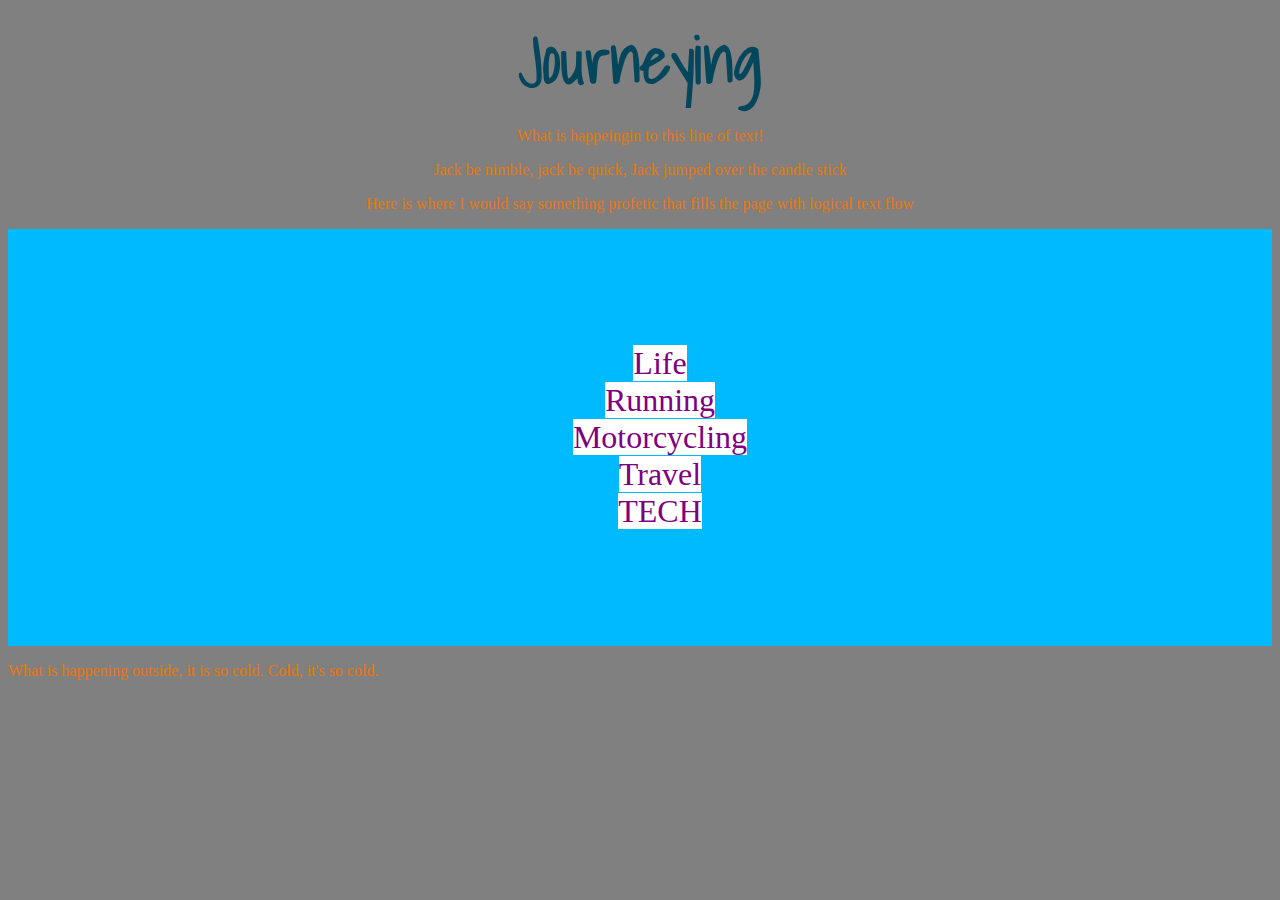
<file: index.html>
<!DOCTYPE html>

<html>
	<head>
		<title>Jodi Lindner</title>
		<link rel="stylesheet" type="text/css" href="style.css">
		<link href='https://fonts.googleapis.com/css?family=Shadows+Into+Light' rel='stylesheet' type='text/css'>
		<meta> </meta>

	</head>
	<body>
<header>
<div>
	<h1>Journeying</h1>
	<p>What is happeingin to this line of text!</p>
	<p class="roll">Jack be nimble, jack be quick, Jack jumped over the candle stick</p>
	<p>Here is where I would say something profetic that fills the page with logical text flow</p>
<nav>
	<!--Life, skills, about me, my passions, running, motorcycling -->
<ul>
<div><a href="life.html"> Life </a></div>
<div><a href="running.html"> Running</a></div>
<div><a href="Motorcycling.html"> Motorcycling </a></div>
<div><a href="travel.html"> Travel </a></div>
<div><a href="knowledge share.html">TECH</a></div>

</ul>
</nav>
</div>
</header>

<!--Mian part of the website-->
<main>
		<p class>What is happening outside, it is so cold. Cold, it's so cold.</p>
		<!--This is my personal page for fun-->
		
</main>
	</body>


</html>
</file>
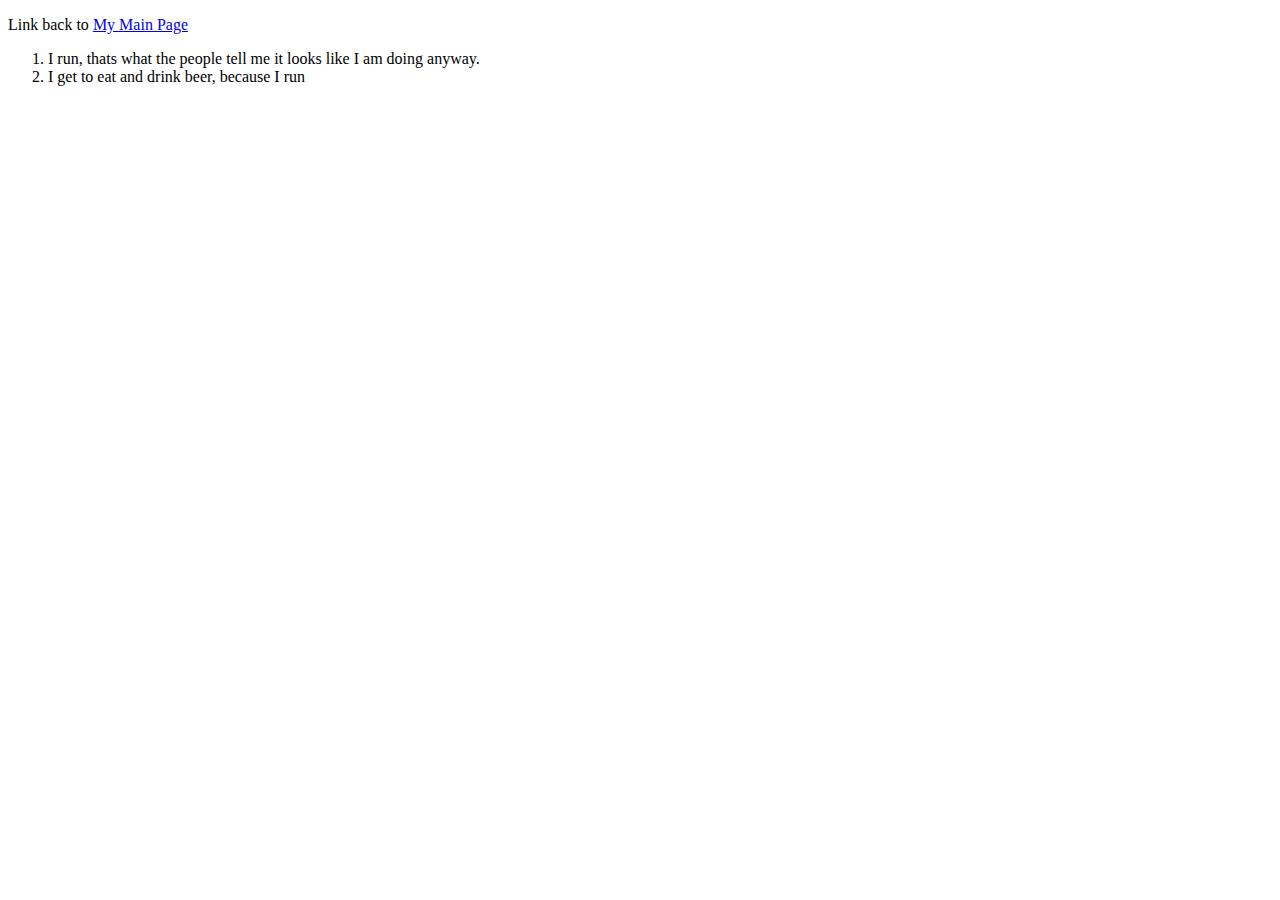
<file: running.html>
<!DOCTYPE html>

<html>
	<head>
		<title>Running</title>

	</head>
<body>
	<p>Link back to <a href="index.html">My Main Page</a></p>
<ol>
	<li>I run, thats what the people tell me it looks like I am doing anyway.</li>
	<li>I get to eat and drink beer, because I run</li>
</ol>
</body>



</html>
</file>
<file: style.css>
/*Notes to yourself*/
/*Color Scheme -  OCEANS #005D7F #4ccfff #00baff #26677f #0095cc */

body {
	background-color: gray;
	color: #F2DB29
}
header{text-align: center;

}
nav {background-color: #00baff;
	padding: 100px;

}
/* all 6 headers*/
h1 {
	font-family: shadows into light;
	font-size: 4em;
	color: #04465C;
	margin: 0px;
}
h2{

}
p {
	color: #E8770C;
}
/*can also make searchable where your classes are*/

/*links*/
a:link {color:Purple;
		font-size: 2em;
		text-decoration: none;
		background-color: #ffffff;


}
/* visited link*/
a:visited {Color: Pink;

}
/*mouse over*/
a:hover{color: black;


}
/* selected link*/
a:active{

}

button

/*details on further work or things to validate, etc*/
/*classes start with a . */
.roll{
	color: #990000;
	font-size: 2em;
	font-family: shadows into light;
}
</file>
